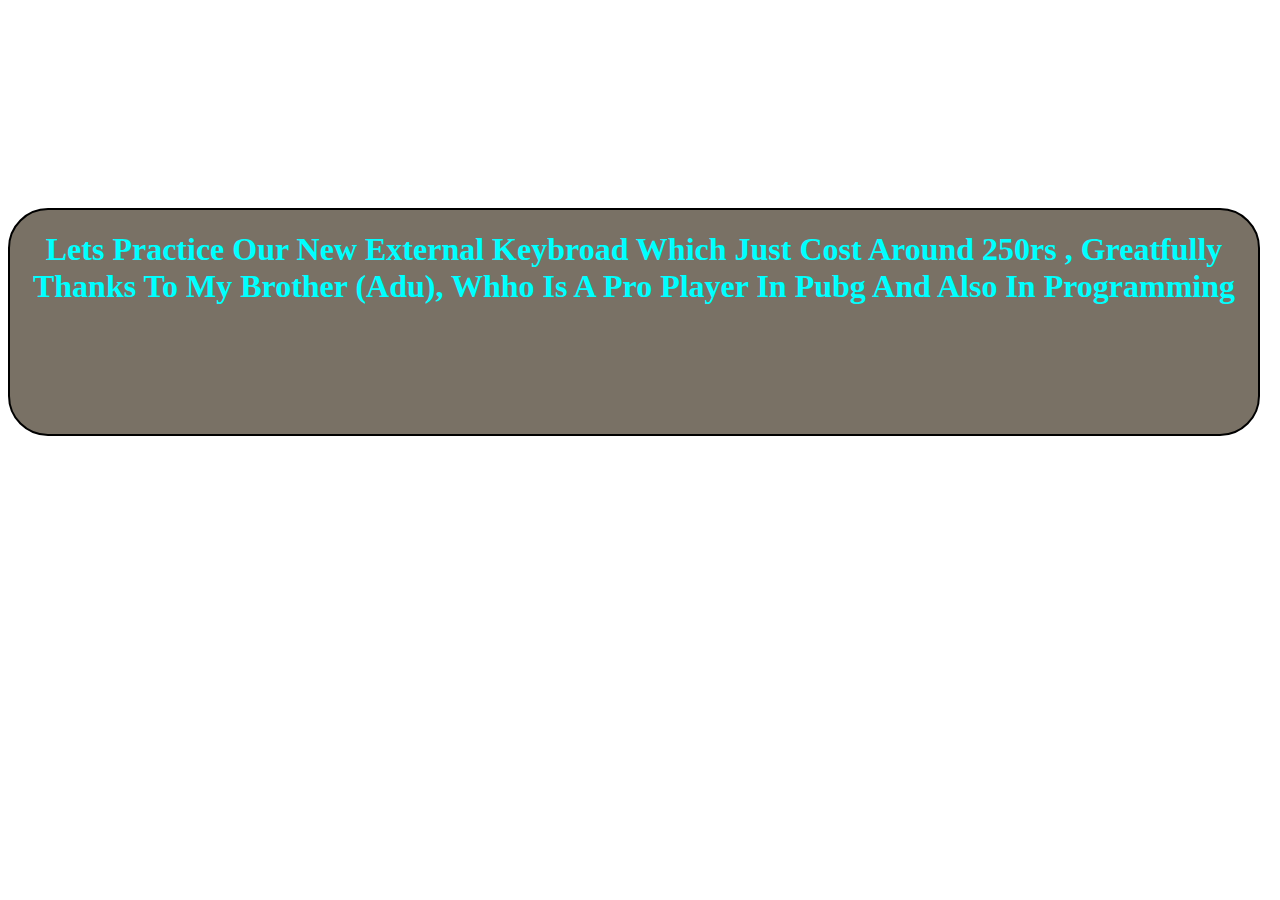
<file: practice.html>
<!DOCTYPE html>
<html lang="en">
<head>
    <meta charset="UTF-8">
    <meta http-equiv="X-UA-Compatible" content="IE=edge">
    <meta name="viewport" content="width=, initial-scale=1.0">
    <title>Ashutosh</title>
    <style>
        .container{
            border: 2px solid black;
            background-color: rgba(100, 90, 76, 0.863);
            text-align: center;
            
            color: aqua;
            font-weight: bolder;
            font-family: 'Times New Roman', Times, serif;
            height: 14rem;
            width: 78rem;
            margin-top: 13em;
            border-radius: 2.5rem;
        }
      .adu{
        align-items: center;
            align-content: center;
            text-transform: capitalize;
            transition: all;
      }
      .adu:hover{
        background-color: red;
      }
      .container:hover{
        background-color: violet;
    }
    </style>
</head>
<body>

    <div class="container">  
    <h1 class="adu">
        Lets practice our new external keybroad which just cost around 250rs , greatfully thanks to my brother (adu),
        whho is a pro player in pubg and also in programming
    </h1>
</div>
</body>
</html>
</file>
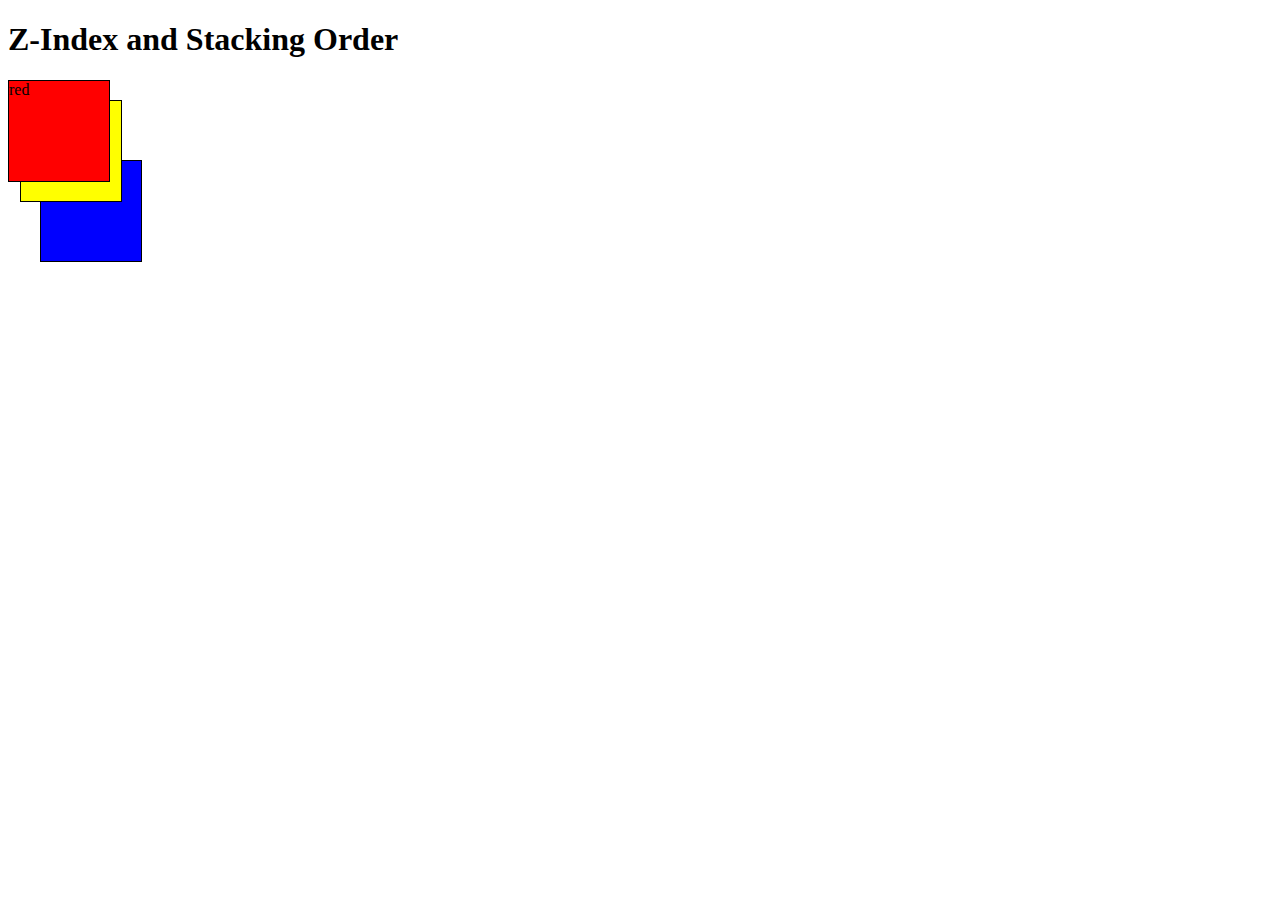
<file: zindex.html>
<!DOCTYPE html>
<html lang="en">
<head>
    <meta charset="UTF-8">
    <meta http-equiv="X-UA-Compatible" content="IE=edge">
    <meta name="viewport" content="width=device-width, initial-scale=1.0">
    <title>Z-index</title>
    <style>
        div{
         height: 100px;
         width: 100px;
         border: 1px solid;
         position: absolute;   
        }
        .red{
            background-color: red;
            z-index: 1;
        }
        .yellow{
            background-color: yellow;
            left: 20px;
            top: 100px;
            z-index:0;
        }
        .blue{
            background-color: blue;
            left: 40px;
            top: 160px;
            z-index: -1;
        }
    </style>
</head>
<body>
    <h1>
        Z-Index and Stacking Order 
    </h1>
    <div class="red">red</div>
    <div class="yellow">yellow</div>
    <div class="blue">blue</div>
    
</body>
</html>
</file>
